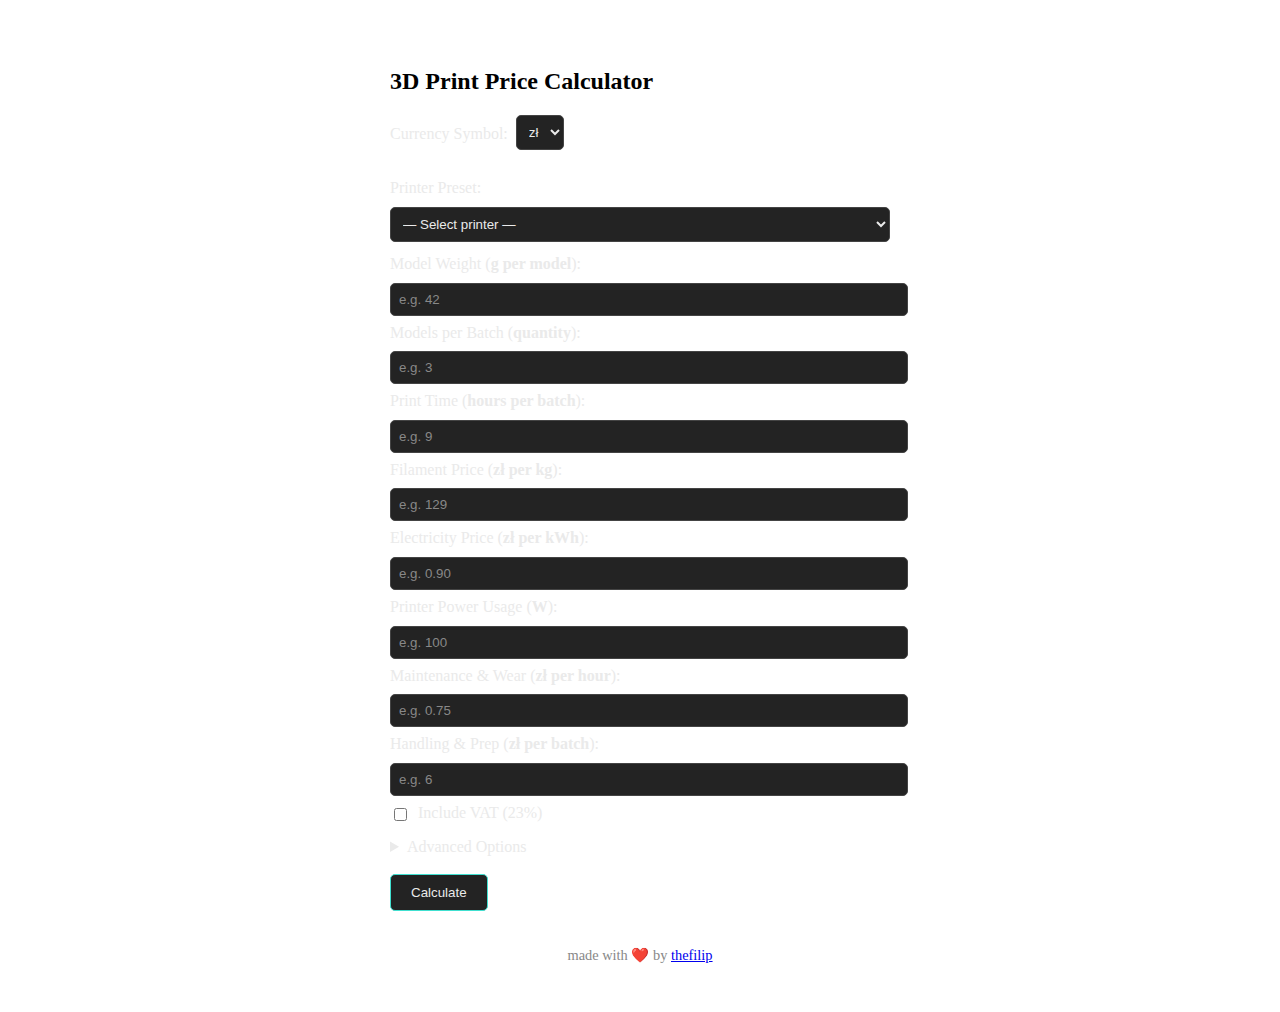
<file: 3dp/index.html>
<!DOCTYPE html>
<html lang="en">
<head>
  <meta charset="UTF-8">
  <title>3D Print Price Calculator</title>
  <link rel="stylesheet" href="https://assets.thefilip.com/style.css">
  <style>
    body {
      max-width: 500px;
      margin: 2em auto;
      padding: 1em;
    }
    label, input, select {
      display: block;
      width: 100%;
      margin-bottom: 0.6em;
      color: #eaeaea;
    }
    input::placeholder {
      color: #888;
    }
    button {
      margin-top: 1em;
    }
    .result {
      margin-top: 1.5em;
      font-size: 1.1em;
    }
    .summary-box {
      margin-top: 1.5em;
      padding: 1em;
      background: #232323;
      border: 1px solid #333;
      border-radius: 6px;
      color: #eaeaea;
    }
    .tiers {
      width: 100%;
      margin-top: 1.5em;
      color: #eaeaea;
      border-collapse: collapse;
    }
    .tiers th, .tiers td {
      padding: 0.35em 0.7em;
    }
    .break-even {
      color: #40e0a0;
      font-weight: bold;
    }
    .profit {
      color: #60aaff;
      font-weight: bold;
    }
    .loss {
      color: #ff5e5e;
      font-weight: bold;
    }
    .currency-group {
      display: flex;
      gap: 0.5em;
      align-items: center;
      margin-bottom: 1em;
    }
    .vat-row {
      display: flex;
      align-items: center;
      gap: 0.5em;
      margin-bottom: 1em;
    }
    footer {
      text-align: center;
      margin-top: 2.5em;
      color: #888;
      font-size: 0.9em;
    }
    .footer-heart {
      color: #ff4e4e;
      animation: softPulse 2s infinite;
    }
    input[type="number"], input[type="text"] {
      background: #232323;
      color: #eaeaea;
      border: 1px solid #444;
      border-radius: 5px;
      padding: 8px;
    }
    input[type="number"]:focus, input[type="text"]:focus {
      outline: 2px solid #40E0D0;
      border-color: #40E0D0;
      background: #181818;
    }
    select {
      background: #232323;
      color: #eaeaea;
      border: 1px solid #444;
      border-radius: 5px;
      padding: 8px;
      margin-bottom: 1em;
    }
    select:focus {
      outline: 2px solid #40E0D0;
      border-color: #40E0D0;
      background: #181818;
    }
    button {
      background: #232323;
      color: #eaeaea;
      border: 1px solid #40E0D0;
      border-radius: 5px;
      padding: 10px 20px;
      cursor: pointer;
      transition: all 0.2s;
    }
    button:hover {
      background: #181818;
      color: #40E0D0;
      border-color: #40E0D0;
    }
    details summary {
      color: #eaeaea;
      cursor: pointer;
      margin-bottom: 0.3em;
    }
  </style>
</head>
<body>
  <h2>3D Print Price Calculator</h2>

  <div class="currency-group">
    <label for="currency" style="width:auto;">Currency Symbol:</label>
    <select id="currency" style="width:auto;">
      <option value="zł">zł</option>
      <option value="€">€</option>
      <option value="$">$</option>
      <option value="£">£</option>
    </select>
  </div>

  <label for="printerPreset">Printer Preset:</label>
  <select id="printerPreset">
    <option value="">— Select printer —</option>
    <option value="p1p">Bambu P1P</option>
  </select>

  <label for="weight">Model Weight (<b>g per model</b>):</label>
  <input type="number" id="weight" min="0" step="0.01" placeholder="e.g. 42">

  <label for="batch">Models per Batch (<b>quantity</b>):</label>
  <input type="number" id="batch" min="1" step="1" placeholder="e.g. 3">

  <label for="hours">Print Time (<b>hours per batch</b>):</label>
  <input type="number" id="hours" min="0" step="0.01" placeholder="e.g. 9">

  <label for="filamentPrice">Filament Price (<b>zł per kg</b>):</label>
  <input type="number" id="filamentPrice" min="0" step="0.01" placeholder="e.g. 129">

  <label for="electricityPrice">Electricity Price (<b>zł per kWh</b>):</label>
  <input type="number" id="electricityPrice" min="0" step="0.01" placeholder="e.g. 0.90">

  <label for="power">Printer Power Usage (<b>W</b>):</label>
  <input type="number" id="power" min="0" step="1" placeholder="e.g. 100">

  <label for="maintenance">Maintenance & Wear (<b>zł per hour</b>):</label>
  <input type="number" id="maintenance" min="0" step="0.01" placeholder="e.g. 0.75">

  <label for="handling">Handling & Prep (<b>zł per batch</b>):</label>
  <input type="number" id="handling" min="0" step="0.01" placeholder="e.g. 6">

  <div class="vat-row">
    <input type="checkbox" id="vat" style="width:auto; margin-bottom:0;">
    <label for="vat" style="width:auto; margin-bottom:0;">Include VAT (23%)</label>
  </div>

  <details>
    <summary>Advanced Options</summary>

    <label for="profit30">Margin 1 (<b>%</b>):</label>
    <input type="number" id="profit30" min="0" step="1" placeholder="e.g. 30">

    <label for="profit50">Margin 2 (<b>%</b>):</label>
    <input type="number" id="profit50" min="0" step="1" placeholder="e.g. 50">

    <label for="profit100">Margin 3 (<b>%</b>):</label>
    <input type="number" id="profit100" min="0" step="1" placeholder="e.g. 100">

    <label for="competitor">Competitor's Price (same currency):</label>
    <input type="number" id="competitor" min="0" step="0.01" placeholder="e.g. 50">
  </details>

  <button onclick="calculatePrice()">Calculate</button>

  <div class="result" id="result"></div>

  <footer>
    made with <span class="footer-heart">❤️</span> by <a href="https://thefilip.com" target="_blank">thefilip</a>
  </footer>

  <script>
    // Bambu P1P defaults (customize as needed)
    const presets = {
      p1p: {
        power: 100,           // W
        maintenance: 0.75,    // zł per hour
        handling: 6           // zł per batch
      }
      // Add more printers here later
    };

    document.getElementById('printerPreset').addEventListener('change', function() {
      const selected = this.value;
      if (presets[selected]) {
        document.getElementById('power').value = presets[selected].power;
        document.getElementById('maintenance').value = presets[selected].maintenance;
        document.getElementById('handling').value = presets[selected].handling;
      }
    });

    function val(id, def=0) {
      const v = document.getElementById(id).value;
      return v === '' ? def : parseFloat(v);
    }
    function currency() {
      return document.getElementById('currency').value;
    }

    function calculatePrice() {
      // inputs
      const weight       = val('weight');
      const batch        = Math.max(val('batch', 1), 1);
      const hours        = val('hours');
      const filamentKg   = val('filamentPrice');
      const elecPrice    = val('electricityPrice');
      const powerW       = val('power');
      const maintPerHour = val('maintenance');
      const handlingBatch= val('handling');
      const includeVAT   = document.getElementById('vat').checked;
      const VAT          = 0.23;

      // advanced
      const pm1    = val('profit30', 30);
      const pm2    = val('profit50', 50);
      const pm3    = val('profit100',100);
      const comp   = val('competitor', 0);

      // costs PER BATCH
      const materialCost   = filamentKg * ((weight/1000) * batch);
      const electricityCost= (powerW * hours/1000) * elecPrice;
      const maintenanceCost= maintPerHour * hours;
      const totalBatchCost = materialCost + electricityCost + maintenanceCost + handlingBatch;

      // cost per piece
      const costPerPiece   = totalBatchCost / batch;

      // price with margin
      function addVAT(p) { return includeVAT ? p * (1 + VAT) : p; }
      const price1 = addVAT(costPerPiece * (1 + pm1/100));
      const price2 = addVAT(costPerPiece * (1 + pm2/100));
      const price3 = addVAT(costPerPiece * (1 + pm3/100));

      // competitor margin
      let compHTML = '';
      if (comp > 0) {
        const compMarginAmount = addVAT(comp) - costPerPiece;
        const compMargin = (compMarginAmount / costPerPiece) * 100;
        compHTML = `
          <tr>
            <td>Competitor Price (${addVAT(comp).toFixed(2)} ${currency()}):</td>
            <td>${compMarginAmount < 0
              ? `<span class="loss">LOSS</span> ${compMarginAmount.toFixed(2)} ${currency()}`
              : `<span class="profit">Margin</span> ${compMarginAmount.toFixed(2)} ${currency()} (${compMargin.toFixed(0)}%)`
            }</td>
          </tr>`;
      }

      // render
      document.getElementById('result').innerHTML = `
        <div class="summary-box">
          <b>Cost per Batch:</b><br>
          • Material: ${materialCost.toFixed(2)} ${currency()}<br>
          • Electricity: ${electricityCost.toFixed(2)} ${currency()}<br>
          • Maintenance: ${maintenanceCost.toFixed(2)} ${currency()}<br>
          • Handling: ${handlingBatch.toFixed(2)} ${currency()}<br>
          <hr>
          <b class="break-even">Break-even per Piece:</b> ${costPerPiece.toFixed(2)} ${currency()}
          ${includeVAT ? `<br><span style="color:#40e0a0">* All prices below include VAT (${(VAT*100).toFixed(0)}%)</span>` : ''}
        </div>

        <table class="tiers">
          <tr>
            <th style="text-align:left; padding-right:1em;">Sale Price (Margin %)</th>
            <th style="text-align:right;">Amount</th>
          </tr>
          <tr>
            <td>Sale Price (${pm1}% margin)</td>
            <td style="text-align:right;">${price1.toFixed(2)} ${currency()}</td>
          </tr>
          <tr>
            <td>Sale Price (${pm2}% margin)</td>
            <td style="text-align:right;">${price2.toFixed(2)} ${currency()}</td>
          </tr>
          <tr>
            <td>Sale Price (${pm3}% margin)</td>
            <td style="text-align:right;">${price3.toFixed(2)} ${currency()}</td>
          </tr>
          ${compHTML}
        </table>

        <div class="summary-box" style="margin-top:1.5em;">
          <b>Margin per Piece (at each sale price):</b>
          <table style="width:100%; margin-top:0.7em; border-collapse: collapse;">
            <tr>
              <th style="text-align:left; padding-right:1em;">Sale Price</th>
              <th style="text-align:right;">Margin per Piece</th>
            </tr>
            <tr>
              <td>${price1.toFixed(2)} ${currency()}</td>
              <td style="text-align:right;">${(price1-costPerPiece).toFixed(2)} ${currency()}</td>
            </tr>
            <tr>
              <td>${price2.toFixed(2)} ${currency()}</td>
              <td style="text-align:right;">${(price2-costPerPiece).toFixed(2)} ${currency()}</td>
            </tr>
            <tr>
              <td>${price3.toFixed(2)} ${currency()}</td>
              <td style="text-align:right;">${(price3-costPerPiece).toFixed(2)} ${currency()}</td>
            </tr>
          </table>
        </div>
      `;
    }
  </script>
</body>
</html>
</file>
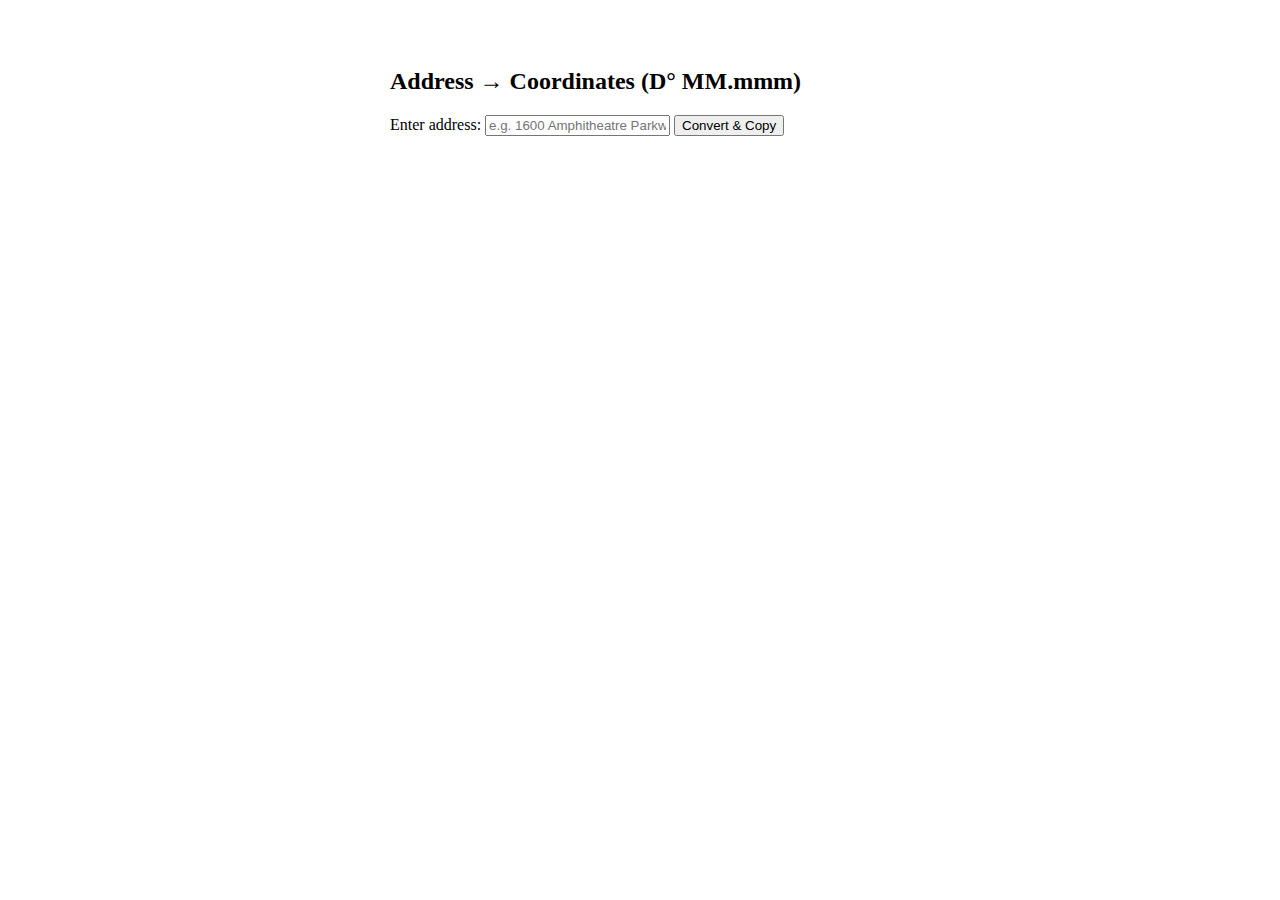
<file: geo.html>
<!DOCTYPE html>
<html lang="en">
<head>
  <meta charset="UTF-8">
  <title>Address → Coordinates (D° MM.mmm)</title>
  <!-- External stylesheet -->
  <link rel="stylesheet" href="https://assets.thefilip.com/style.css">
  <style>
    /* Only minimal layout overrides; main styles come from thefilip.com */
    body {
      max-width: 500px;
      margin: 2em auto;
      padding: 1em;
    }
    .hidden { display: none; }
  </style>
</head>
<body>
  <h2>Address → Coordinates (D° MM.mmm)</h2>

  <label for="address">Enter address:</label>
  <input type="text" id="address"
         placeholder="e.g. 1600 Amphitheatre Parkway, Mountain View, CA" />

  <button id="go">Convert &amp; Copy</button>
  <div id="result" class="hidden"></div>

  <script>
    // Convert decimal degrees to "D° MM.mmm" string
    function toDegMin(dd, isLatitude) {
      const prefix = isLatitude
        ? (dd >= 0 ? 'N' : 'S')
        : (dd >= 0 ? 'E' : 'W');
      const absDeg = Math.abs(dd);
      const degrees = Math.floor(absDeg);
      const minutes = (absDeg - degrees) * 60;
      const degStr = degrees.toString().padStart(isLatitude ? 2 : 3, '0');
      const minStr = minutes.toFixed(3).padStart(6, '0');
      return `${prefix} ${degStr}° ${minStr}`;
    }

    document.getElementById('go').addEventListener('click', () => {
      const addr = document.getElementById('address').value.trim();
      if (!addr) {
        alert('Please enter an address first.');
        return;
      }

      const url = 'https://nominatim.openstreetmap.org/search'
        + '?format=json'
        + '&limit=1'
        + '&q=' + encodeURIComponent(addr);

      fetch(url, { headers: { 'Accept-Language': 'en' } })
        .then(res => res.json())
        .then(data => {
          if (!data.length) throw new Error('No results found');
          const { lat, lon } = data[0];
          const latNum = parseFloat(lat);
          const lonNum = parseFloat(lon);

          const formatted = `${toDegMin(latNum, true)} ${toDegMin(lonNum, false)}`;

          const resultDiv = document.getElementById('result');
          resultDiv.textContent = formatted;
          resultDiv.classList.remove('hidden');

          navigator.clipboard.writeText(formatted)
            .then(() => {
              resultDiv.textContent += '  (Copied!)';
            })
            .catch(() => {
              alert('Coordinates: ' + formatted + '\n\n(Copy failed.)');
            });
        })
        .catch(err => {
          alert('Error: ' + err.message);
        });
    });
  </script>
</body>
</html>
</file>
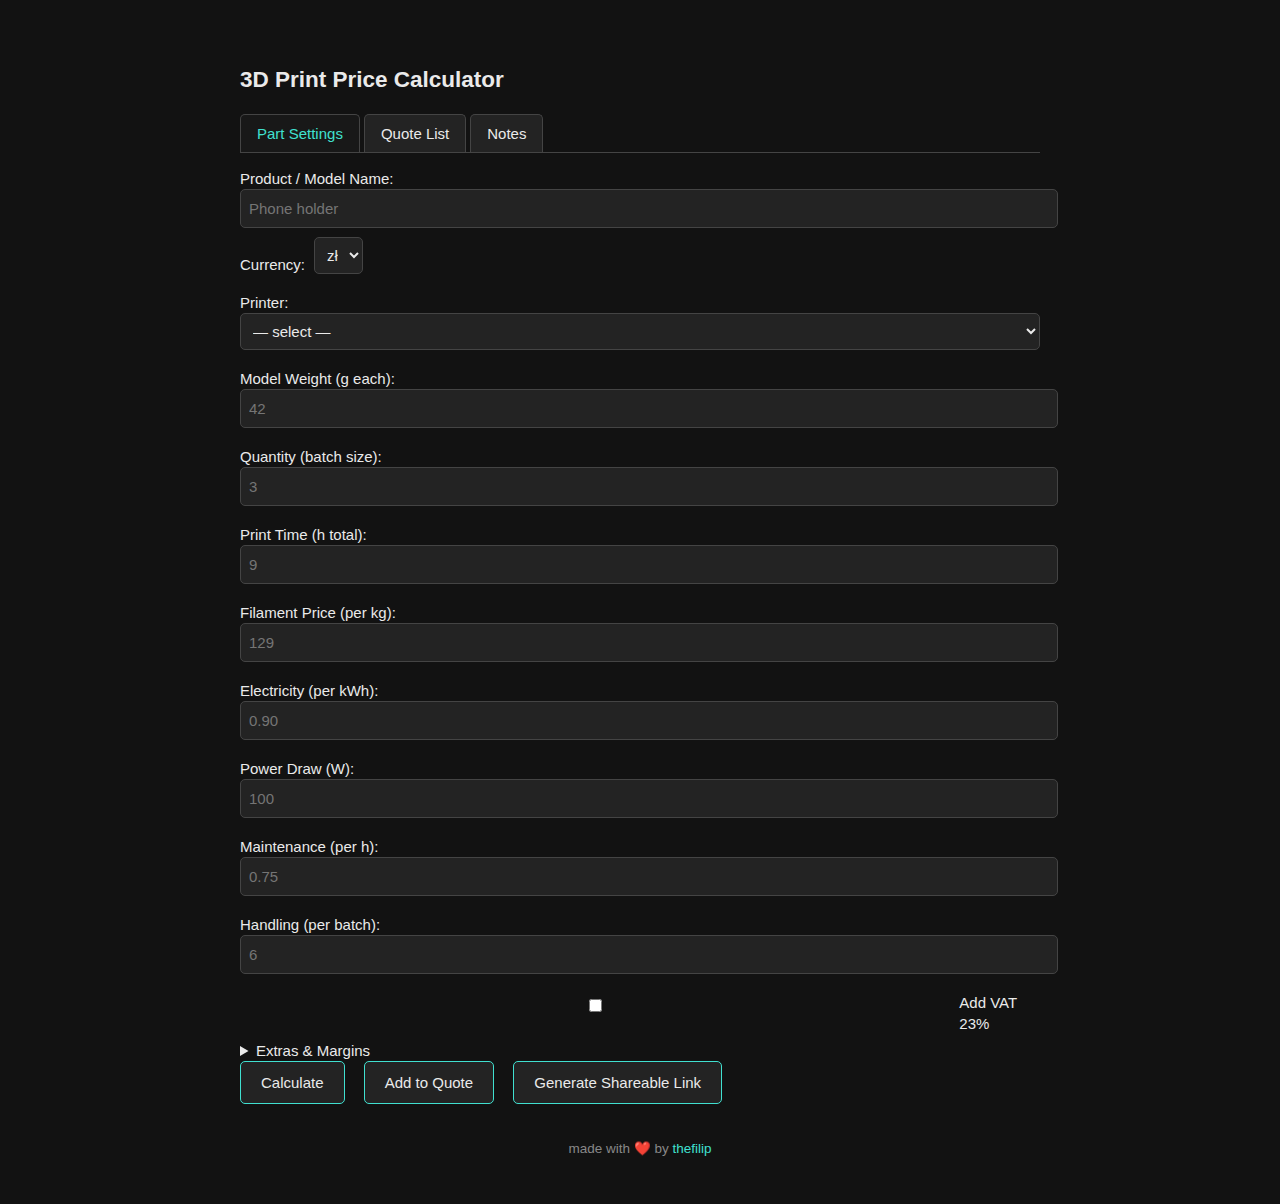
<file: 3dp/nindex.html>
<!DOCTYPE html>
<html lang="en">
<head>
  <meta charset="UTF-8">
  <title>3D Print Price Calculator</title>
  <style>
    body{max-width:800px;margin:2em auto;padding:1em;color:#eaeaea;font:15px/1.4 -apple-system,BlinkMacSystemFont,'Segoe UI',sans-serif;background:#121212}
    label{margin-top:.6em;display:block}
    input,select,button,textarea{width:100%;margin-bottom:.6em;font:inherit}
    textarea{resize:vertical}
    input,select,textarea{background:#232323;border:1px solid #444;border-radius:5px;padding:8px;color:#eaeaea}
    input[type=number]::-webkit-outer-spin-button,
    input[type=number]::-webkit-inner-spin-button{-webkit-appearance:none;margin:0}
    input[type=number]{-moz-appearance:textfield}
    input:focus,select:focus,textarea:focus{outline:2px solid #40E0D0;border-color:#40E0D0;background:#181818}
    button{background:#232323;color:#eaeaea;border:1px solid #40E0D0;border-radius:5px;padding:10px 20px;cursor:pointer;transition:all .2s;width:auto;margin-right:1em}
    button:hover{background:#181818;color:#40E0D0}
    .flex{display:flex;gap:.6em;align-items:center}
    details summary{cursor:pointer;margin-top:.4em}
    .box{background:#232323;border:1px solid #333;border-radius:6px;padding:1em;margin-top:1.2em}
    table{width:100%;border-collapse:collapse;font-size:14px}
    th,td{padding:4px 6px}
    .break-even{color:#40e0a0;font-weight:bold}
    .profit{color:#60aaff;font-weight:bold}
    .loss{color:#ff5e5e;font-weight:bold}
    footer{text-align:center;margin-top:2em;color:#888;font-size:.9em}
    .footer-heart{color:#ff4e4e;animation:softPulse 2s infinite}
    @keyframes softPulse{0%{opacity:0.7}50%{opacity:1}100%{opacity:0.7}}
    a{color:#40E0D0;text-decoration:none}
    a:hover{text-decoration:underline}
    #partsList{margin-top:1.5em;padding:0}
    .part-item{background:#232323;border:1px solid #333;border-radius:6px;padding:1em;margin-bottom:1em;position:relative}
    .remove-part{position:absolute;top:8px;right:8px;width:24px;height:24px;line-height:20px;text-align:center;background:#333;color:#eee;border-radius:50%;cursor:pointer;font-size:16px;border:none}
    .remove-part:hover{background:#444}
    .part-header{display:flex;justify-content:space-between;margin-bottom:8px}
    .part-name{font-weight:bold;font-size:1.1em}
    #totalQuote{margin-top:1.5em;font-weight:bold;font-size:1.1em;padding:0.6em;background:#232323;border:1px solid #333;border-radius:6px;text-align:right}
    .tabs{display:flex;border-bottom:1px solid #444;margin-bottom:1em}
    .tab{padding:8px 16px;cursor:pointer;background:#232323;border:1px solid #444;border-bottom:none;border-radius:5px 5px 0 0;margin-right:4px}
    .tab.active{background:#181818;border-bottom-color:#181818;color:#40E0D0}
    .tab-content{display:none}
    .tab-content.active{display:block}
    #shipOrderWide{margin-top:1em}
  </style>
</head>
<body>
  <h2>3D Print Price Calculator</h2>
  <div class="tabs">
    <div class="tab active" data-tab="part-settings">Part Settings</div>
    <div class="tab" data-tab="quote-list">Quote List</div>
    <div class="tab" data-tab="notes">Notes</div>
  </div>

  <div id="part-settings" class="tab-content active">
    <!-- BASIC INFO -->
    <label for="itemName">Product / Model Name:</label>
    <input id="itemName" placeholder="Phone holder">

    <div class="flex">
      <label for="currency" style="width:auto">Currency:</label>
      <select id="currency" style="width:auto">
        <option value="zł">zł</option>
        <option value="€">€</option>
        <option value="$">$</option>
        <option value="£">£</option>
      </select>
    </div>

    <label for="printerPreset">Printer:</label>
    <select id="printerPreset">
      <option value="">— select —</option>
      <option value="p1p">Bambu P1P</option>
    </select>

    <label for="weight">Model Weight (g each):</label>
    <input id="weight" type="number" placeholder="42">
    <label for="batch">Quantity (batch size):</label>
    <input id="batch" type="number" placeholder="3">
    <label for="hours">Print Time (h total):</label>
    <input id="hours" type="number" placeholder="9">

    <label for="filamentPrice">Filament Price (per kg):</label>
    <input id="filamentPrice" type="number" placeholder="129">
    <label for="electricityPrice">Electricity (per kWh):</label>
    <input id="electricityPrice" type="number" placeholder="0.90">
    <label for="power">Power Draw (W):</label>
    <input id="power" type="number" placeholder="100">
    <label for="maintenance">Maintenance (per h):</label>
    <input id="maintenance" type="number" placeholder="0.75">
    <label for="handling">Handling (per batch):</label>
    <input id="handling" type="number" placeholder="6">

    <div class="flex">
      <input id="vat" type="checkbox">
      <label for="vat" style="width:auto">Add VAT 23%</label>
    </div>

    <details>
      <summary>Extras & Margins</summary>
      <label for="profit30">Margin 1 %:</label>
      <input id="profit30" type="number" placeholder="30">
      <label for="profit50">Margin 2 %:</label>
      <input id="profit50" type="number" placeholder="50">
      <label for="profit100">Margin 3 %:</label>
      <input id="profit100" type="number" placeholder="100">

      <label for="priceTier">Price to Quote:</label>
      <select id="priceTier">
        <option value="1">Use Margin 1</option>
        <option value="2">Use Margin 2</option>
        <option value="3">Use Margin 3</option>
      </select>

      <label for="competitor">Competitor Price:</label>
      <input id="competitor" type="number" placeholder="50">

      <hr style="border-color:#444;margin:1em 0">
      <label for="postProcessPiece">Post-process (per piece):</label>
      <input id="postProcessPiece" type="number" placeholder="2">
      <label for="packageBatch">Packaging (per batch):</label>
      <input id="packageBatch" type="number" placeholder="5">
    </details>

    <button onclick="calculate()">Calculate</button>
    <button onclick="addToQuote()">Add to Quote</button>
    <button id="shareBtn" onclick="generateShareLink()">Generate Shareable Link</button>
    <input id="shareUrl" type="text" readonly placeholder="Shareable URL" style="display:none">

    <div id="result"></div>
  </div>

  <div id="quote-list" class="tab-content">
    <h3>Parts List</h3>
    <div id="partsList"><p>No parts added yet. Use Calculate then Add to Quote.</p></div>

    <div class="box" id="shipOrderWide">
      <div class="flex">
        <div style="flex:1">
          <label for="shippingOrder">Shipping Cost:</label>
          <input id="shippingOrder" type="number" placeholder="10">
        </div>
        <div style="flex:1">
          <label for="shippingMethod">Shipping Method:</label>
          <select id="shippingMethod">
            <option value="">— select or type —</option>
            <option value="DHL">DHL</option>
            <option value="Pocztex">Pocztex</option>
            <option value="FedEx">FedEx</option>
            <option value="Local Pickup">Local Pickup</option>
          </select>
        </div>
      </div>
      <p id="totalQuote">Total Quote: 0.00</p>
    </div>

    <button onclick="printMultiPartQuote()">Generate Quote</button>
    <button onclick="clearParts()">Clear All Parts</button>
  </div>

  <div id="notes" class="tab-content">
    <h3>Additional Notes</h3>
    <label for="customerInfo">Customer Information:</label>
    <textarea id="customerInfo" rows="3" placeholder="Customer name, contact info..."></textarea>
    <label for="paymentTerms">Payment Terms:</label>
    <textarea id="paymentTerms" rows="2" placeholder="Payment due within 14 days"></textarea>
    <label for="additionalNotes">Additional Notes:</label>
    <textarea id="additionalNotes" rows="5" placeholder="Any special instructions..."></textarea>
  </div>

  <footer>made with <span class="footer-heart">❤️</span> by <a href="https://thefilip.com" target="_blank">thefilip</a></footer>

  <script>
    const presets = { p1p:{ power:100, maintenance:0.75, handling:6 } };
    printerPreset.onchange = e => {
      const p = presets[e.target.value] || {};
      power.value = p.power || '';
      maintenance.value = p.maintenance || '';
      handling.value = p.handling || '';
    };

    const n=id=>parseFloat(document.getElementById(id).value||0);
    const cur=()=>currency.value;
    let currentCalc=null, parts=[];

    document.querySelectorAll('.tab').forEach(tab=>{
      tab.addEventListener('click', ()=>{
        document.querySelectorAll('.tab').forEach(t=>t.classList.remove('active'));
        document.querySelectorAll('.tab-content').forEach(c=>c.classList.remove('active'));
        tab.classList.add('active');
        document.getElementById(tab.dataset.tab).classList.add('active');
        updateTotalQuote();
      });
    });

    document.addEventListener('DOMContentLoaded', ()=>{
      // editable shippingMethod
      const sm = document.getElementById('shippingMethod');
      sm.addEventListener('change', ()=>{
        if(!sm.value){
          setTimeout(()=>{
            const nm = prompt('Enter custom shipping method:','');
            if(nm){ const o=document.createElement('option'); o.value=o.text=nm; sm.add(o); sm.value=nm; }
          },100);
        }
      });
      // parse shareable link params
      const params=new URLSearchParams(location.search);
      params.forEach((v,k)=>{
        const el=document.getElementById(k);
        if(!el) return;
        if(el.type==='checkbox') el.checked=(v==='true'); else el.value=v;
      });
      if([...params.keys()].length>0) calculate();
    });

    function calculate(){
      const name=itemName.value||'3D Print', w=n('weight'), b=Math.max(n('batch')||1,1), h=n('hours');
      const fk=n('filamentPrice'), ep=n('electricityPrice'), pw=n('power');
      const mh=n('maintenance'), hb=n('handling');
      const vat=document.getElementById('vat').checked, VAT=0.23;
      const pp=n('postProcessPiece'), pkg=n('packageBatch');
      const m1=n('profit30')||30, m2=n('profit50')||50, m3=n('profit100')||100;
      const tier=parseInt(priceTier.value,10);
      const mat=fk*((w/1000)*b), ele=(pw*h/1000)*ep, mnt=mh*h;
      const extras=pkg+(pp*b), batchTotal=mat+ele+mnt+hb+extras;
      const costEach=batchTotal/b;
      const addVAT=x=>vat?x*(1+VAT):x;
      const pList=[addVAT(costEach*(1+m1/100)), addVAT(costEach*(1+m2/100)), addVAT(costEach*(1+m3/100))];
      const unit=pList[tier-1], grand=unit*b;
      let compRow=''; const comp=n('competitor');
      if(comp){const cm=addVAT(comp)-costEach; const pct=(cm/costEach)*100;
        compRow=`<tr><td>Competitor (${addVAT(comp).toFixed(2)} ${cur()})</td>`+
                `<td class="${cm<0?'loss':'profit'}" style="text-align:right">${cm.toFixed(2)} ${cur()} (${pct.toFixed(0)}%)</td></tr>`;
      }
      result.innerHTML =
        `<div class="box"><b>Cost per batch</b><table>`+
        `<tr><td>Material</td><td style="text-align:right">${mat.toFixed(2)} ${cur()}</td></tr>`+
        `<tr><td>Electricity</td><td style="text-align:right">${ele.toFixed(2)} ${cur()}</td></tr>`+
        `<tr><td>Maintenance</td><td style="text-align:right">${mnt.toFixed(2)} ${cur()}</td></tr>`+
        `<tr><td>Handling</td><td style="text-align:right">${hb.toFixed(2)} ${cur()}</td></tr>`+
        `<tr><td>Extras</td><td style="text-align:right">${extras.toFixed(2)} ${cur()}</td></tr>`+
        `<tr><td><b class="break-even">Break-even / piece</b></td>`+
        `<td style="text-align:right"><b>${costEach.toFixed(2)} ${cur()}</b></td></tr>`+
        `</table></div>`+
        `<div class="box"><b>Unit prices (incl. margin)</b><table>`+
        `<tr><td>${m1}%</td><td style="text-align:right">${pList[0].toFixed(2)} ${cur()}</td></tr>`+
        `<tr><td>${m2}%</td><td style="text-align:right">${pList[1].toFixed(2)} ${cur()}</td></tr>`+
        `<tr><td>${m3}%</td><td style="text-align:right">${pList[2].toFixed(2)} ${cur()}</td></tr>`+
        `${compRow}</table></div>`+
        `<p><b>Quoted:</b> ${unit.toFixed(2)} ${cur()} × ${b} = ${grand.toFixed(2)} ${cur()}</p>`;
      currentCalc={name,unit,b,grand,vat,VAT};
    }

    function addToQuote(){
      if(!currentCalc){alert('Please calculate first!');return;} 
      const id='p'+Date.now();
      parts.push({id, name:currentCalc.name, quantity:currentCalc.b, unitPrice:currentCalc.unit, total:currentCalc.grand, vat:currentCalc.vat, VAT:currentCalc.VAT});
      renderPartsList(); updateTotalQuote();
      document.querySelector('.tab[data-tab="quote-list"]').click();
    }

    function renderPartsList(){
      const pl=document.getElementById('partsList'); pl.innerHTML='';
      if(parts.length===0){ pl.innerHTML='<p>No parts added yet.</p>'; return; }
      parts.forEach(p=>{
        const el=document.createElement('div'); el.className='part-item'; el.id=p.id;
        el.innerHTML=`<button class="remove-part" onclick="removePart('${p.id}')">×</button>`+
                     `<div class="part-header"><span class="part-name">${p.name}</span></div>`+
                     `<table>`+
                     `<tr><td>Qty</td><td style="text-align:right">${p.quantity}</td></tr>`+
                     `<tr><td>Unit Price</td><td style="text-align:right">${p.unitPrice.toFixed(2)} ${cur()}</td></tr>`+
                     `<tr><td>Total</td><td style="text-align:right">${p.total.toFixed(2)} ${cur()}</td></tr>`+
                     `</table>`;
        pl.appendChild(el);
      });
    }
    function removePart(id){ parts=parts.filter(p=>p.id!==id); renderPartsList(); updateTotalQuote(); }
    function clearParts(){ if(confirm('Clear all parts?')){ parts=[]; renderPartsList(); updateTotalQuote(); }}
    function updateTotalQuote(){ const s=n('shippingOrder'); const sub=parts.reduce((a,p)=>a+p.total,0); const tot=sub+s;
      document.getElementById('totalQuote').textContent=`Total Quote: ${tot.toFixed(2)} ${cur()}${s? ' (incl shipping)':''}`;
    }

    function printMultiPartQuote(){ if(parts.length===0){alert('Add parts first');return;} 
      const shipping=n('shippingOrder'), method=document.getElementById('shippingMethod').value;
      const sub=parts.reduce((a,p)=>a+p.total,0), tot=sub+shipping;
      const hasVAT=parts.some(p=>p.vat), VAT=hasVAT?parts[0].VAT:0;
      const cust=document.getElementById('customerInfo').value, pay=document.getElementById('paymentTerms').value, note=document.getElementById('additionalNotes').value;
      let rows=''; parts.forEach(p=>rows+=`<tr><td>${p.name}</td><td style="text-align:right">${p.quantity}</td><td style="text-align:right">${p.unitPrice.toFixed(2)} ${cur()}</td><td style="text-align:right">${p.total.toFixed(2)} ${cur()}</td></tr>`);
      const shipRow=shipping?`<tr><td>Shipping${method?' ('+method+')':''}</td><td></td><td></td><td style="text-align:right">${shipping.toFixed(2)} ${cur()}</td></tr>`:'';
      let notesHTML=''; if(cust||pay||note){notesHTML='<div style="margin-top:2em;border-top:1px solid #ccc;padding-top:1em">'; if(cust)notesHTML+=`<div><strong>Customer:</strong><br>${cust.replace(/\n/g,'<br>')}</div>`; if(pay)notesHTML+=`<div><strong>Payment Terms:</strong><br>${pay.replace(/\n/g,'<br>')}</div>`; if(note)notesHTML+=`<div><strong>Notes:</strong><br>${note.replace(/\n/g,'<br>')}</div>`; notesHTML+='</div>';}  
      const html=`<!DOCTYPE html><html><head><meta charset="utf-8"><title>Quote</title><style>@media print{*{-webkit-print-color-adjust:exact;print-color-adjust:exact}}@page{size:A4;margin:1.5cm}body{font:10pt sans-serif}h2{margin:0;font-size:14pt}table{width:100%;border-collapse:collapse}th,td{padding:4px 6px}th{background:#eee}tr:nth-child(even){background:#f9f9f9}}</style></head><body><h2>3D Print Quote</h2><small>Date: ${new Date().toLocaleDateString()}</small><table><tr><th>Description</th><th>Qty</th><th>Unit</th><th>Total</th></tr>${rows}${shipRow}<tr><td colspan="3" style="text-align:right;font-weight:bold">Grand Total</td><td style="text-align:right;font-weight:bold">${tot.toFixed(2)} ${cur()}</td></tr></table>${hasVAT?`<p>Includes VAT ${VAT*100}%</p>`:''}${notesHTML}<footer style="text-align:center;margin-top:1cm;font-size:9pt;color:#555">made with ❤️ by thefilip</footer></body></html>`;
      const w=window.open('','win','width=800,height=1100'); w.document.write(html); w.document.close(); setTimeout(()=>{w.focus();w.print();},300);
    }

    function generateShareableLink(){
      const ids=['itemName','currency','printerPreset','weight','batch','hours','filamentPrice','electricityPrice','power','maintenance','handling','vat','profit30','profit50','profit100','priceTier','competitor','postProcessPiece','packageBatch'];
      const ps=new URLSearchParams(); ids.forEach(id=>{ const el=document.getElementById(id); if(!el)return; const v=el.type==='checkbox'?el.checked:el.value; if(v!==''&&v!==false)ps.set(id,v);} );
      const url=location.origin+location.pathname+'?'+ps.toString(); const inp=document.getElementById('shareUrl'); inp.style.display='block'; inp.value=url; inp.select(); document.execCommand('copy'); alert('Link copied!');
    }

    document.getElementById('shippingOrder').addEventListener('input',updateTotalQuote);
  </script>
</body>
</html>
</file>
